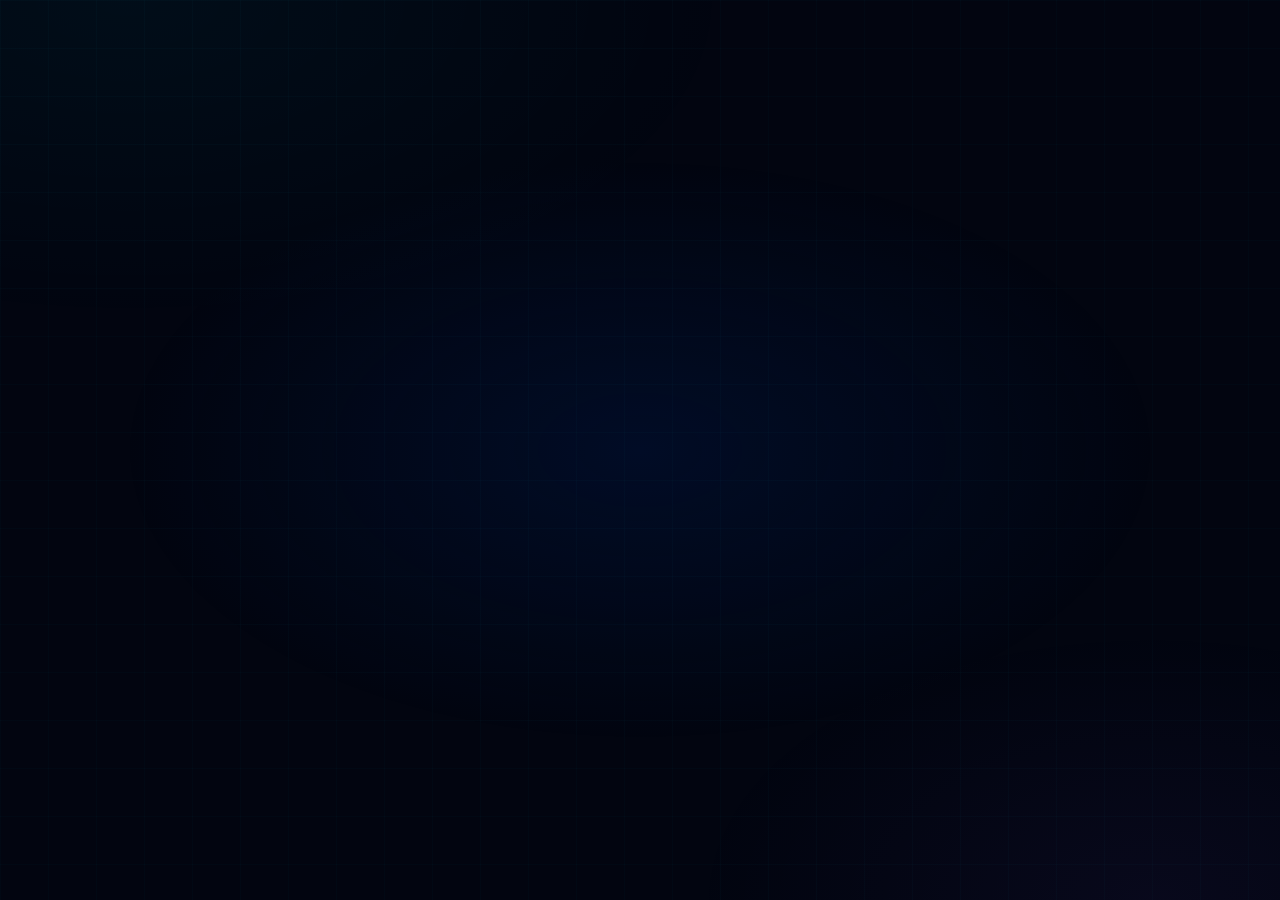
<file: index.html>
<!doctype html>
<html lang="es" class="dark">
  <head>
    <meta charset="UTF-8" />
    <meta name="viewport" content="width=device-width, initial-scale=1.0" />
    <title>ParkFlow 2099 // Smart Parking Telemetry OS</title>
    <meta name="description" content="Sistema operativo inteligente de gestión y control de parqueadero con telemetría en tiempo real, HUD futurista y persistencia en MySQL." />
    <meta property="og:title" content="ParkFlow 2099 // Smart Parking Telemetry OS" />
    <meta property="og:description" content="Sistema operativo inteligente de gestión de parqueadero con telemetría en tiempo real, interfaz futurista y sincronización XAMPP." />
    <meta property="og:type" content="website" />
    <meta name="theme-color" content="#020510" />

    <!-- Google Fonts: Orbitron, Rajdhani, JetBrains Mono, Inter, Chakra Petch -->
    <link rel="preconnect" href="https://fonts.googleapis.com" />
    <link rel="preconnect" href="https://fonts.gstatic.com" crossorigin />
    <link href="https://fonts.googleapis.com/css2?family=Chakra+Petch:ital,wght@0,300;0,400;0,500;0,600;0,700;1,300&family=Inter:wght@300;400;500;600;700&family=JetBrains+Mono:wght@400;500;600;700;800&family=Orbitron:wght@400;500;600;700;800;900&family=Rajdhani:wght@400;500;600;700&display=swap" rel="stylesheet" />
    <link href="https://fonts.googleapis.com/css2?family=Material+Symbols+Outlined:opsz,wght,FILL,GRAD@20..48,100..700,0..1,-50..200" rel="stylesheet" />
    
    <style>
      /* Prevent FOUC */
      html { background: #020510; }
      body { margin: 0; }

      /* Global ambient background */
      body::before {
        content: '';
        position: fixed;
        inset: 0;
        background: 
          radial-gradient(ellipse 80% 60% at 10% 0%, rgba(0, 240, 255, 0.04) 0%, transparent 60%),
          radial-gradient(ellipse 60% 50% at 90% 100%, rgba(139, 92, 246, 0.05) 0%, transparent 60%),
          radial-gradient(ellipse 50% 40% at 50% 50%, rgba(0, 20, 60, 0.5) 0%, transparent 80%);
        pointer-events: none;
        z-index: 0;
      }
      body::after {
        content: '';
        position: fixed;
        inset: 0;
        background-image: 
          linear-gradient(rgba(0, 240, 255, 0.018) 1px, transparent 1px),
          linear-gradient(90deg, rgba(0, 240, 255, 0.018) 1px, transparent 1px);
        background-size: 48px 48px;
        pointer-events: none;
        z-index: 0;
      }
      #root {
        position: relative;
        z-index: 1;
      }
    </style>
  </head>
  <body class="bg-[#020510] font-sans text-on-surface antialiased overflow-x-hidden">
    <div id="root"></div>
    <script type="module" src="/src/main.tsx"></script>
  </body>
</html>
</file>
